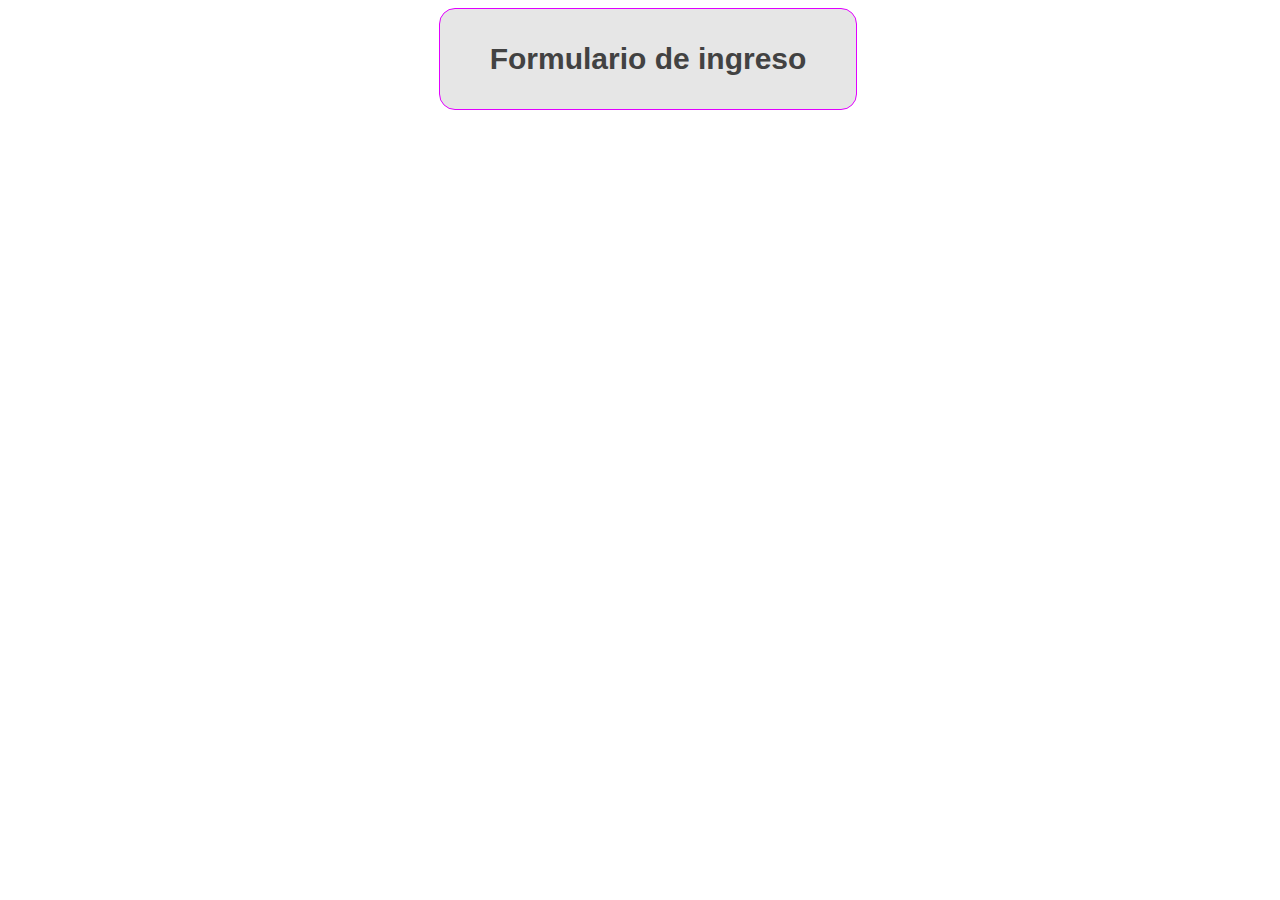
<file: INDEX.html>
<!DOCTYPE html>
<html lang="en">
<head>
    <meta charset="UTF-8">
    <meta http-equiv="X-UA-Compatible" content="IE=edge">
    <meta name="viewport" content="width=device-width, initial-scale=1.0">
    <link rel="stylesheet" href="./STYLE/INDEX.css">
    <title>Document</title>
</head>
<body>
    <nav class="navbar">
        <a class="botton-red-form" href="./HTML/Formulario.html">Formulario de ingreso</a>
    </nav>
</body>
</html>
</file>
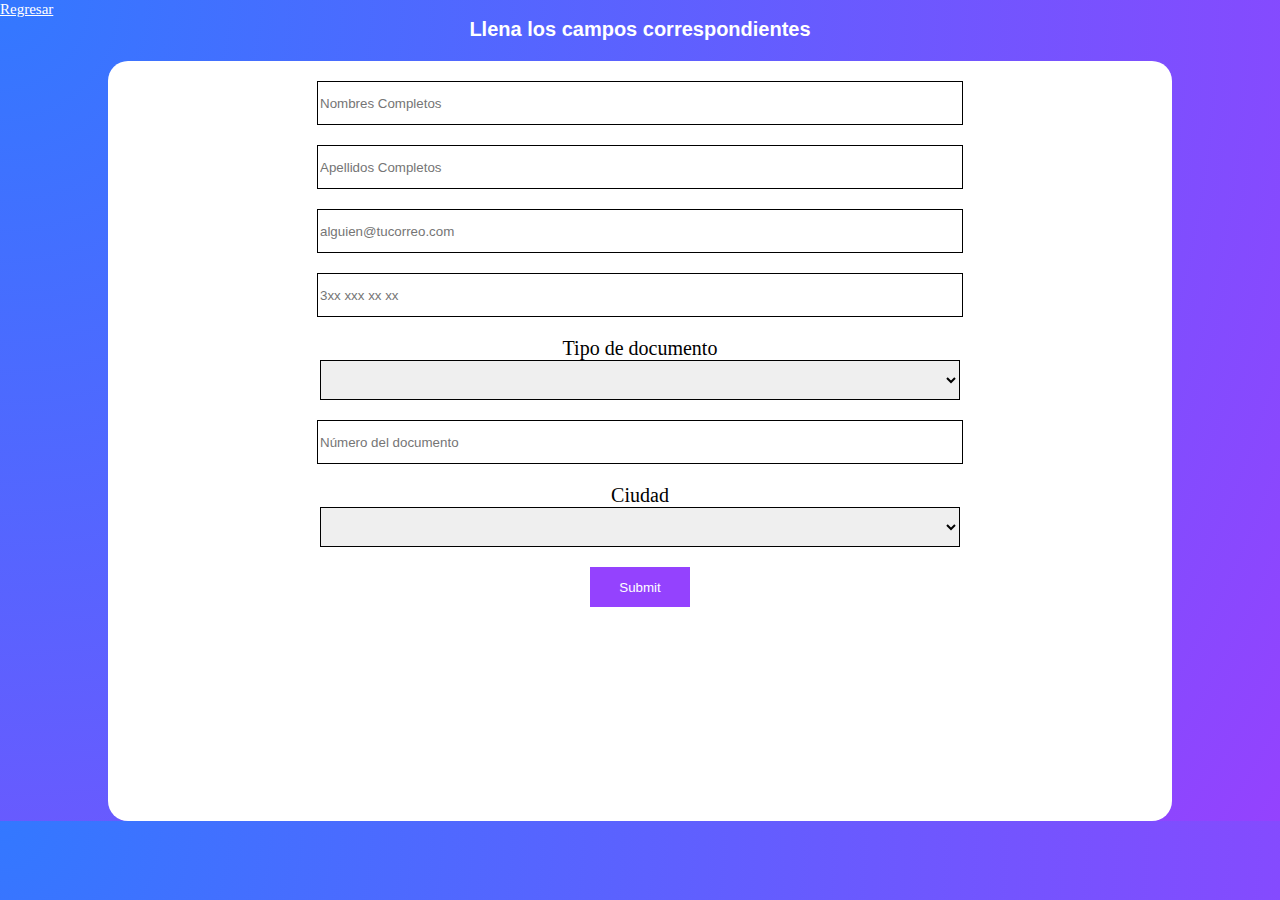
<file: HTML/Formulario.html>
<!DOCTYPE html>
<html lang="en">
<head>
    <meta charset="UTF-8">
    <meta http-equiv="X-UA-Compatible" content="IE=edge">
    <meta name="viewport" content="width=device-width, initial-scale=1.0">
    <link rel="stylesheet" href="../STYLE/forms.css">
    <title>Document</title>
</head>
<body>
    <nav class="regres-item">
        <a class="botton-cancel-form" href="../INDEX.html">Regresar</a>
    </nav>

    <p>Llena los campos correspondientes</p>

    <div class="container-form">
        <div class="form">
            <input class="name-last-first" type="text" name="Nombres" id="" placeholder="Nombres Completos">
            <input class="name-last-first" type="text" name="Apellidos" id="" placeholder="Apellidos Completos">
            <input class="mail" type="email" name="Correo" id="" placeholder="alguien@tucorreo.com">
            <input class="phone" type="number" name="Tel" id="" placeholder="3xx xxx xx xx">

            <label for="inputdocumentLine1" class="control-label">Tipo de documento</label>
            <select class="form-control" id="inputdocumentLine1">
                <option value=""></option>
                <option value="TI">Tarjeta identidad</option>
                <option value="RC">Registro Civil</option>
                <option value="CC">Cedula de ciudadania</option>
                <option value="CE">Cedula de extrangeria</option>
                <option value="DP">Documento de permanecia</option>

            <input class="form-control" type="number"name="DNI" id="" placeholder="Número del documento">

            <label for="inputCiudadLine2" class="control-label">Ciudad</label>
            <select class="form-control1" id="inputCiudadLine2">
                <option value=""></option>
                <option value="Otra">Otra</option>
                <option value="Arauca">Arauca</option>
                <option value="Armenia">Armenia</option>
                <option value="Barranquilla">Barranquilla</option>
                <option value="Bogotá">Bogotá</option>
                <option value="Bucaramanga">Bucaramanga</option>
                <option value="Cali">Cali</option>
                <option value="Cartagena">Cartagena</option>
                <option value="Cúcuta">Cúcuta</option>
                <option value="Florencia">Florencia</option>
                <option value="Ibagué">Ibagué</option>
                <option value="Leticia">Leticia</option>
                <option value="Manizales">Manizales</option>
                <option value="Medellín">Medellín</option>
                <option value="Mitú">Mitú</option>
                <option value="Mocoa">Mocoa</option>
                <option value="Montería">Montería</option>
                <option value="Neiva">Neiva</option>
                <option value="Pasto">Pasto</option>
                <option value="Pereira">Pereira</option>
                <option value="Popayán">Popayán</option>
                <option value="Puerto Carreño">Puerto Carreño</option>
                <option value="Puerto Inírida">Puerto Inírida</option>
                <option value="Quibdó">Quibdó</option>
                <option value="Riohacha">Riohacha</option>
                <option value="San Andrés">San Andrés</option>
                <option value="San José del Guaviare">San José del Guaviare</option>
                <option value="Santa Marta">Santa Marta</option>
                <option value="Sincelejo">Sincelejo</option>
                <option value="Tunja">Tunja</option>
                <option value="Valledupar">Valledupar</option>
                <option value="Villavicencio">Villavicencio</option>
                <option value="Yopal">Yopal</option>
            </select>

            <input class="send" type="submit" class="button-submit" name="enviar" id="">
        </div>
    </div>

</body>
</html>
</file>
<file: STYLE/INDEX.css>
.navbar{
    width: 100vw;
    height: 50px;
    display: flex;
    justify-content: center;
}

.botton-red-form{
    Color: rgb(66, 66, 66);
    background-color: rgb(230, 230, 230);
    padding: 50px;
    border: 1.5px solid rgb(225, 0, 255);
    text-decoration: none;
    display: flex;
    align-items: center;
    font-size: 30px;
    font-family: 'Segoe UI', Tahoma, Geneva, Verdana, sans-serif;
    font-weight: bold;
    border-radius: 16px;
}
</file>
<file: STYLE/forms.css>
*{
    margin: 0;
}

body{
    background: radial-gradient(circle at top left, #3378FF, #9442FE);
}
.botton-cancel-form{
    font-size: 15px;
    font-family:Georgia, 'Times New Roman', Times, serif;
    color: white;
}

p{
    color: white;
    font-size: 20px;
    font-weight: bold;
    font-family: 'Segoe UI', Tahoma, Geneva, Verdana, sans-serif;
    display: flex;
    justify-content: center;
}

.container-form{
    display: flex;
    justify-content: center;
}

.form{
    width: 80%;
    height: 80vh;
    background-color: white;
    margin-top: 20px;
    padding: 20px;
    border-radius: 20px;
    display: flex;
    flex-wrap: wrap;
    flex-direction: column;
    align-items: center;
}

.name-last-first, .form-control, .form-control1{
    width: 40rem;
    height: 40px;
    margin-bottom: 20px;
    border: 0.25px solid black;
}

.mail, .phone{
    margin-bottom: 20px;
    width: 40rem;
    height: 40px;
    border: 0.25px solid black;
}

.send{
    width: 100px;
    height: 40px;
    background-color: #9442FE;
    border: none;
    color: white;

}

label{
    font-size: 20px;
}
</file>
